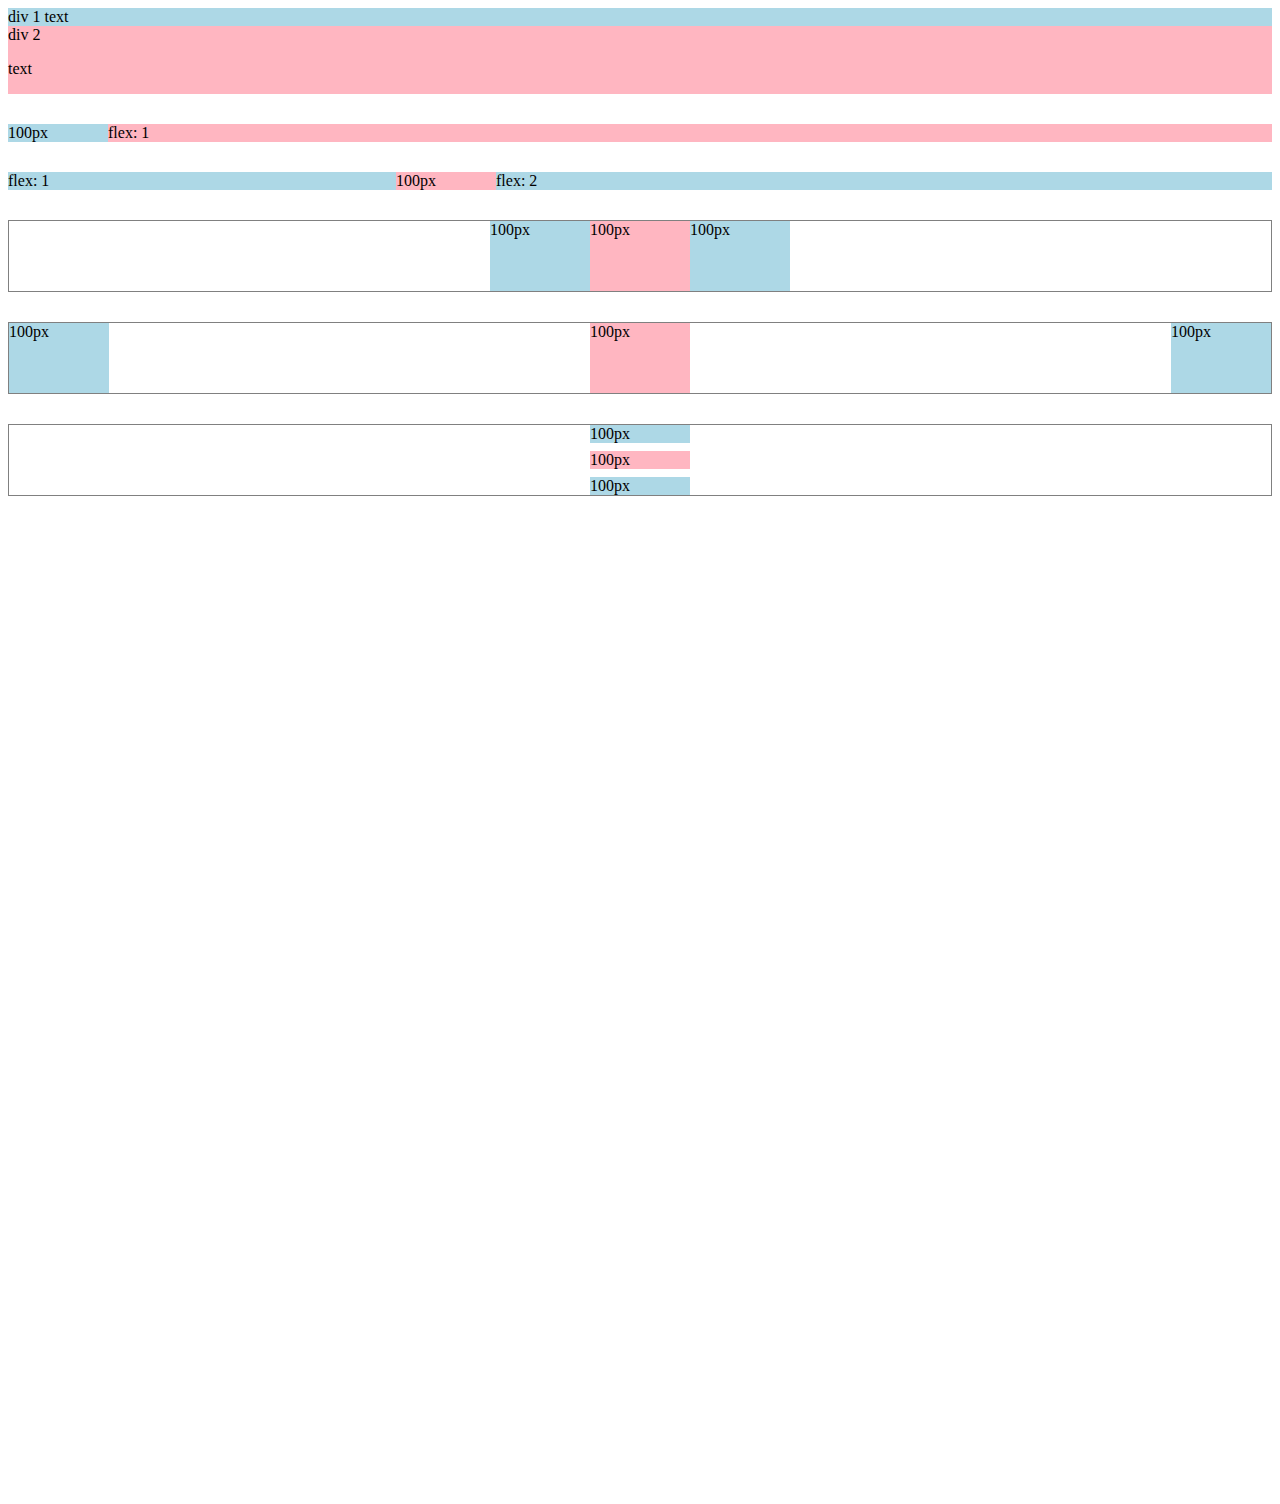
<file: css/flex.html>
<!DOCTYPE html>
<html>
  <head>
    <title>Flexbox Practice</title>
  </head>
  <body style="padding-bottom: 1000px;">
    <div style="
      display: flex;
      flex-direction: column;
    ">
      <div style="background-color: lightblue; ">div 1 text</div>
      <div style="background-color: lightpink; flex: 1">div 2 <p>text</p></div>
    </div>

    <div style="
      margin-top: 30px;
      display: flex;
      flex-direction: row;
    ">
      <div style="
        background-color: lightblue;
        width: 100px;
      ">100px</div>
      <div style="
        background-color: lightpink;
        flex: 1;
      ">flex: 1</div>
    </div>

    <div style="
      margin-top: 30px;
      display: flex;
      flex-direction: row;
    ">
      <div style="
        background-color: lightblue;
        flex: 1;
      ">flex: 1</div>
      <div style="
        background-color: lightpink;
        width: 100px;
      ">100px</div>
      <div style="
        background-color: lightblue;
        flex: 2;
      ">flex: 2</div>
    </div>

    <div style="
      margin-top: 30px;
      height: 70px;
      border-width: 1px;
      border-style: solid;
      border-color: gray;

      display: flex;
      flex-direction: row;
      justify-content: center;
    ">
      <div style="
        background-color: lightblue;
        width: 100px;
      ">100px</div>
      <div style="
        background-color: lightpink;
        width: 100px;
      ">100px</div>
      <div style="
        background-color: lightblue;
        width: 100px;
      ">100px</div>
    </div>

    <div style="
      margin-top: 30px;
      height: 70px;
      border-width: 1px;
      border-style: solid;
      border-color: gray;

      display: flex;
      flex-direction: row;
      justify-content: space-between;
    ">
      <div style="
        background-color: lightblue;
        width: 100px;
      ">100px</div>
      <div style="
        background-color: lightpink;
        width: 100px;
      ">100px</div>
      <div style="
        background-color: lightblue;
        width: 100px;
      ">100px</div>
      
    </div>

    <div style="
      margin-top: 30px;
      height: 70px;
      border-width: 1px;
      border-style: solid;
      border-color: gray;

      display: flex;
      flex-direction: column;
      justify-content: space-between;
      align-items: center;
    ">
      <div style="
        background-color: lightblue;
        width: 100px;
      ">100px</div>
      <div style="
        background-color: lightpink;
        width: 100px;
      ">100px</div>
      <div style="
        background-color: lightblue;
        width: 100px;
      ">100px</div>
    </div>
  </body>
</html>
</file>
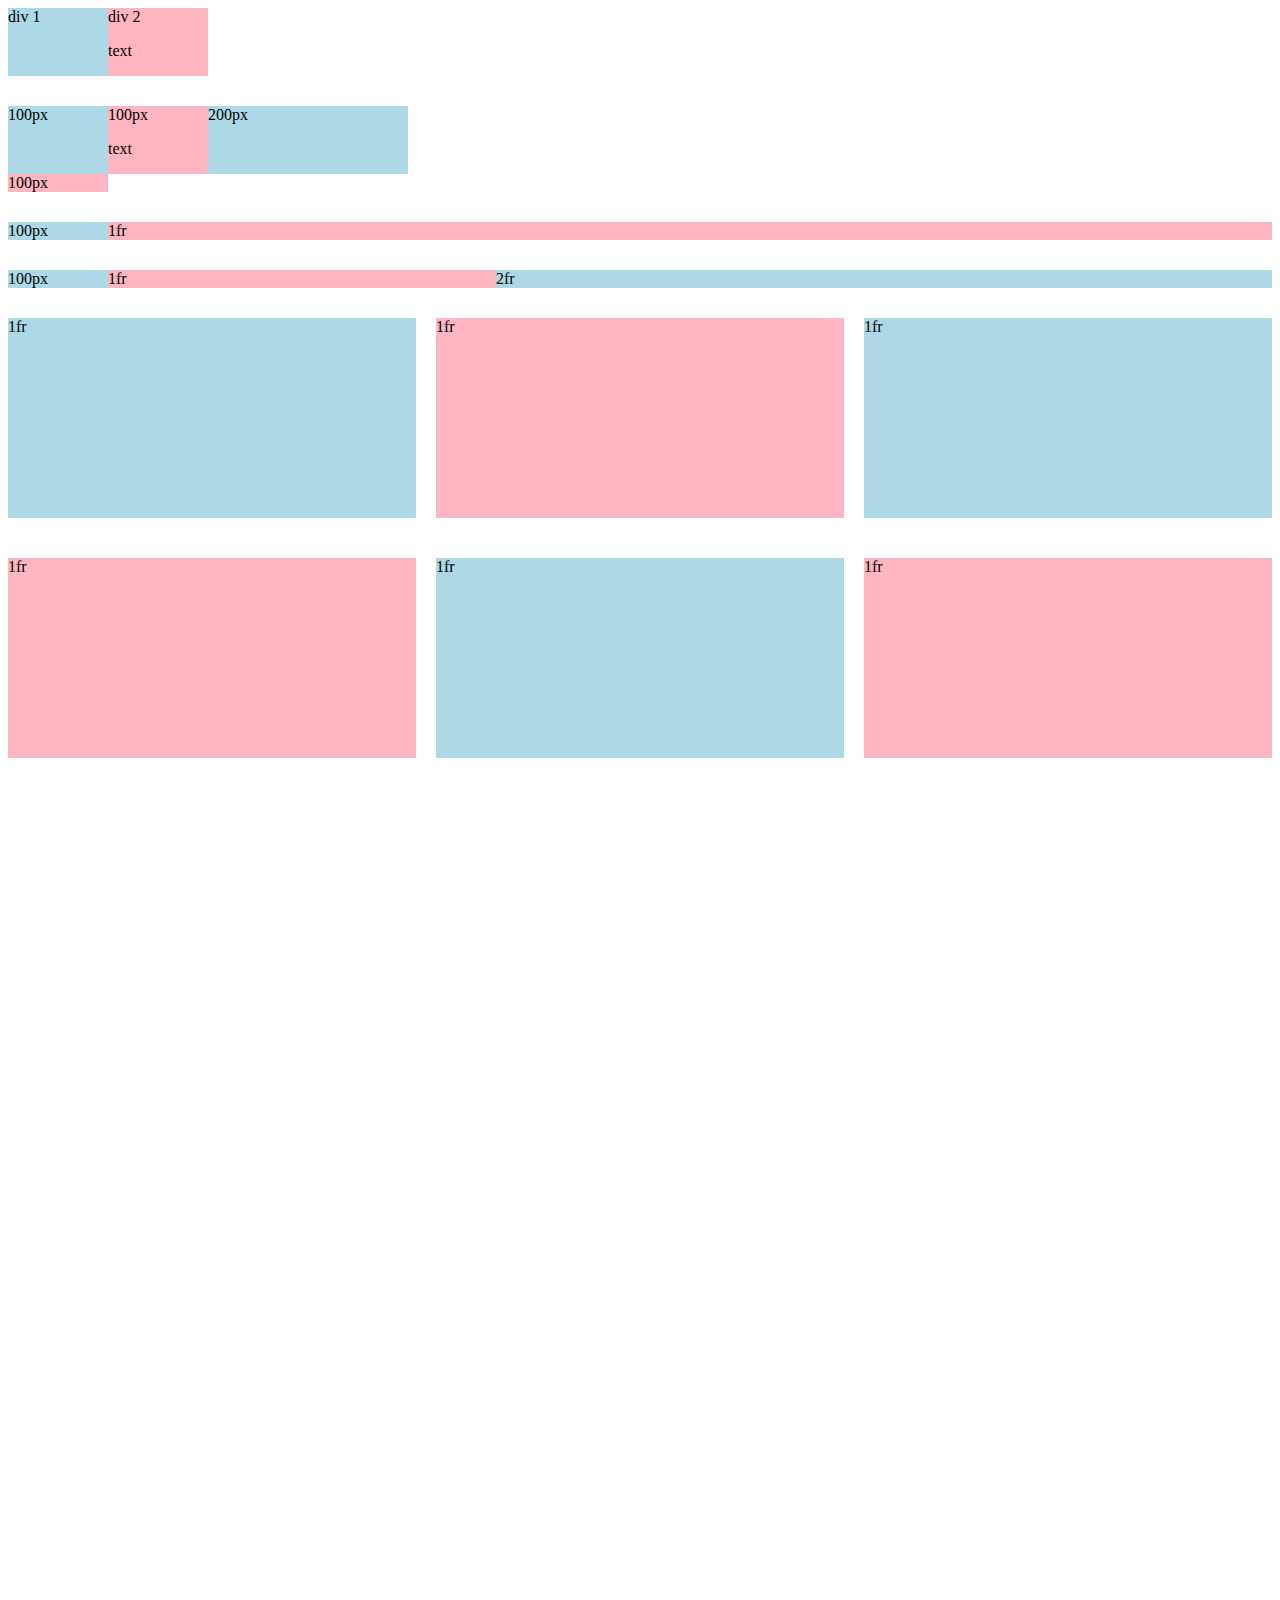
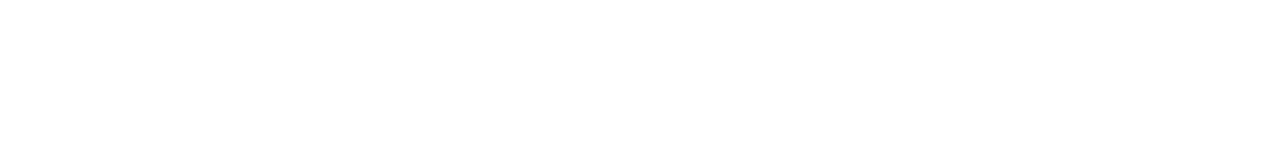
<file: css/grid.html>
<!DOCTYPE html>
<html>
  <head>
    <title>Grid Practice</title>
  </head>
  <body style="padding-bottom: 1000px;">
    <div style="
      display: grid;
      grid-template-columns: 100px 100px;
    ">
      <div style="background-color: lightblue;">div 1</div>
      <div style="background-color: lightpink;">div 2<p>text</p></div>
    </div>

    <div style="
      margin-top: 30px;
      display: grid;
      grid-template-columns: 100px 100px 200px;
    ">
      <div style="background-color: lightblue;">100px</div>
      <div style="background-color: lightpink;">100px<p>text</p></div>
      <div style="background-color: lightblue;">200px</div>
      <div style="background-color: lightpink;">100px</div>
    </div>

    <div style="
      margin-top: 30px;
      display: grid;
      grid-template-columns: 100px 1fr;
    ">
      <div style="background-color: lightblue;">100px</div>
      <div style="background-color: lightpink;">1fr</div>
    </div>

    <div style="
      margin-top: 30px;
      display: grid;
      grid-template-columns: 100px 1fr 2fr;
    ">
      <div style="background-color: lightblue;">100px</div>
      <div style="background-color: lightpink;">1fr</div>
      <div style="background-color: lightblue;">2fr</div>
    </div>

    <div style="
      margin-top: 30px;
      display: grid;
      grid-template-columns: 1fr 1fr 1fr;
      column-gap: 20px;
      row-gap: 40px;
    ">
      <div style="background-color: lightblue; height: 200px;">1fr</div>
      <div style="background-color: lightpink; height: 200px;">1fr</div>
      <div style="background-color: lightblue; height: 200px;">1fr</div>
      <div style="background-color: lightpink; height: 200px;">1fr</div>
      <div style="background-color: lightblue; height: 200px;">1fr</div>
      <div style="background-color: lightpink; height: 200px;">1fr</div>
    </div>
  </body>
</html>
</file>
